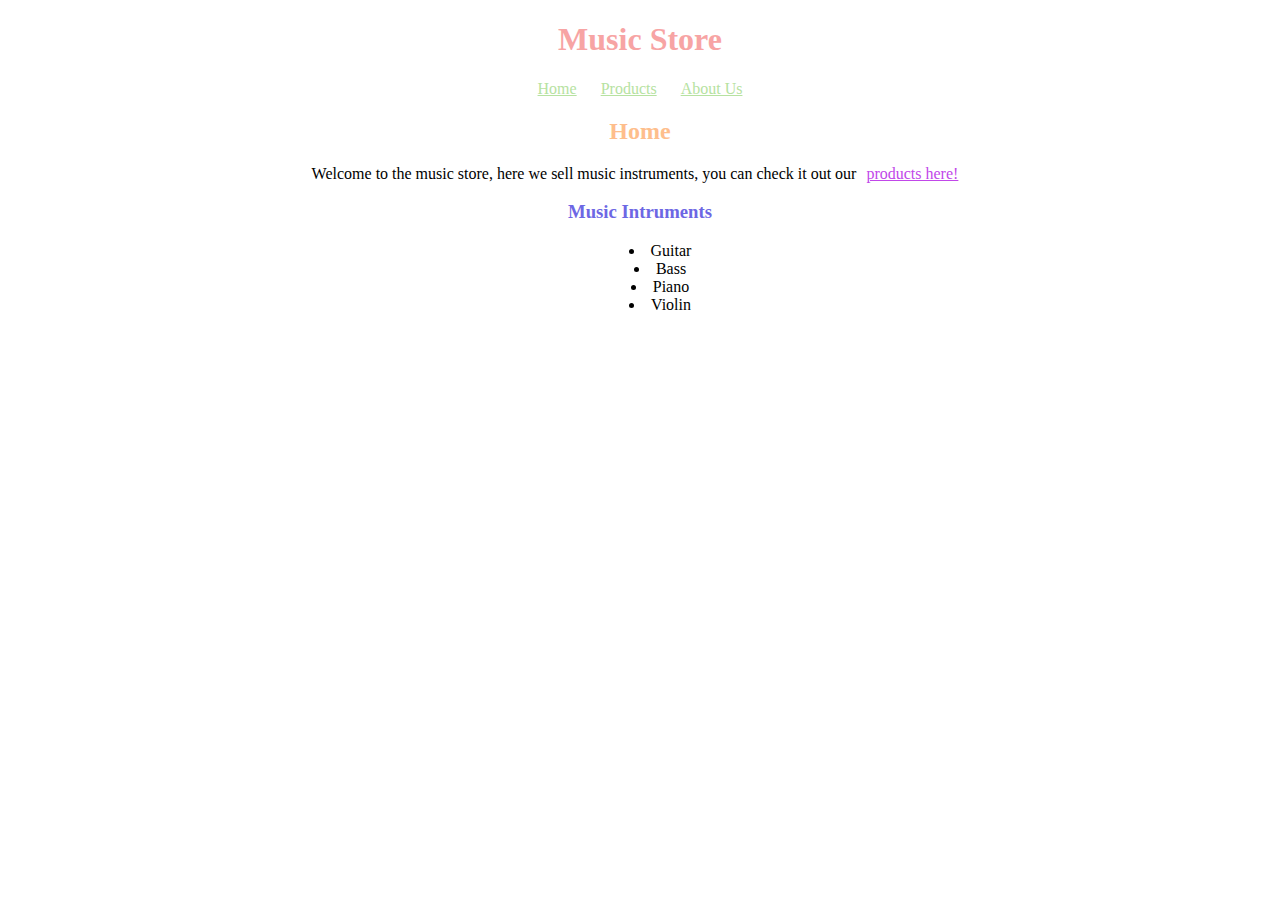
<file: patikaFrontend/Studies/cssOdev1/index.html>
<!DOCTYPE html>
<html lang="en">
<head>
    <meta charset="UTF-8">
    <meta http-equiv="X-UA-Compatible" content="IE=edge">
    <meta name="viewport" content="width=device-width, initial-scale=1.0">
    <title>Music Store | Home</title>
    <link rel="stylesheet" href="still.css"/>
</head>
<body>

    <h1>Music Store</h1>
    <nav >
        <a href="index.html">Home</a>
        <a href="products.html">Products</a>
        <a href="about-us.html">About Us</a>
    </nav>
    <section>
        <h2>Home</h2>
        <p> Welcome to the music store, here we sell music instruments, you can check it out our<a href="products.html" style="color:#C147E9">products here!</a> 
        </p>
        <h3 class="color" >Music Intruments</h3>
        <ul>
            <li>Guitar</li>
            <li>Bass</li>
            <li>Piano</li>
            <li>Violin</li>
        </ul>
    </section>
</body>
</html>
</file>
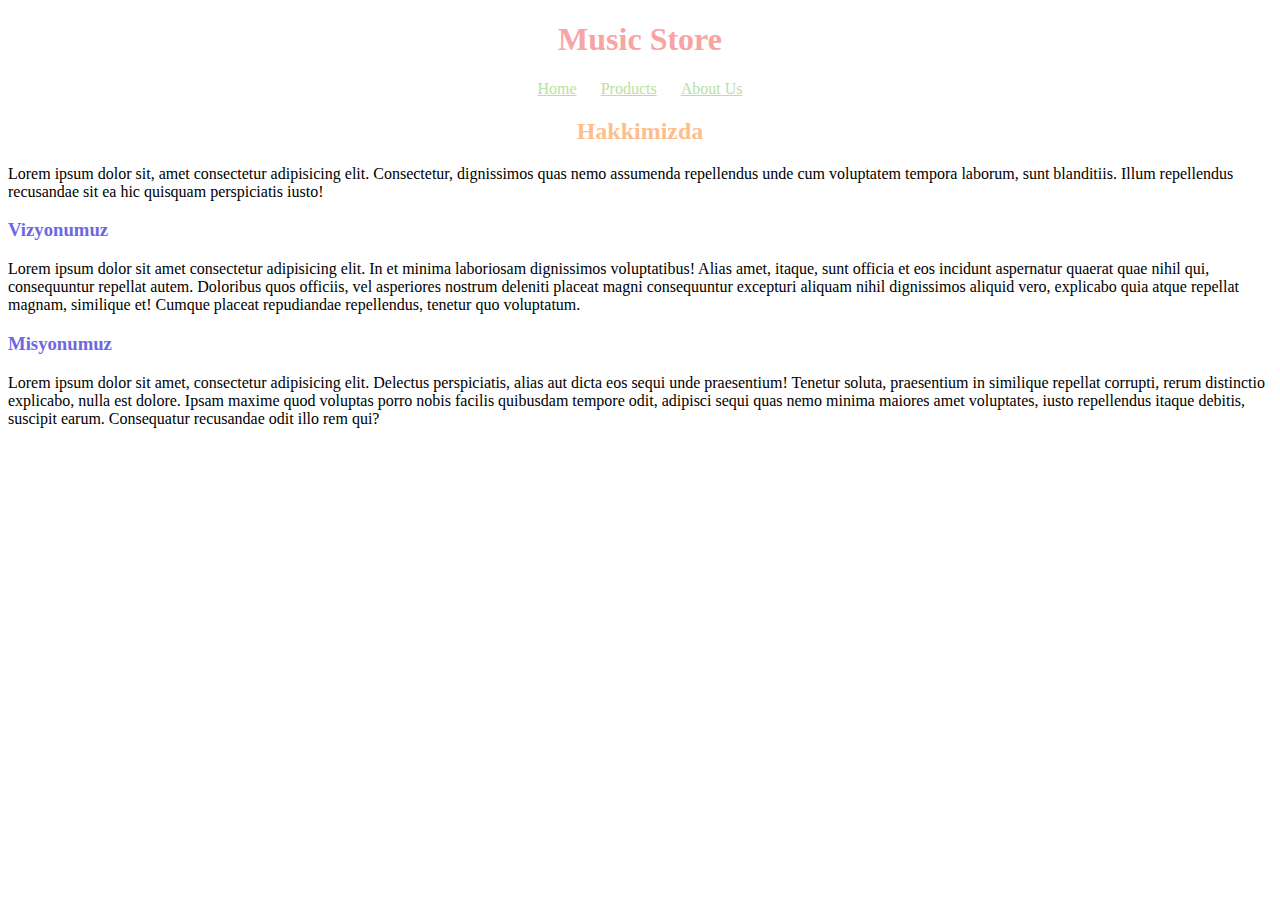
<file: patikaFrontend/Studies/cssOdev1/about-us.html>
<!DOCTYPE html>
<html lang="en">
<head>
    <meta charset="UTF-8">
    <meta http-equiv="X-UA-Compatible" content="IE=edge">
    <meta name="viewport" content="width=device-width, initial-scale=1.0">
    <title>Music Store | About Us</title>
    <link rel="stylesheet" href="still.css"/>
    <style>
        .p{
            text-align:left
           
        }
  </style>
</head>

<body>
    
    <h1>Music Store</h1>
    <nav>
        <a href="index.html">Home</a>
        <a href="products.html">Products</a>
        <a href="about-us.html">About Us</a>
    </nav>
    <section>
        <h2>Hakkimizda</h2>
        <p class="p"><span>Lorem ipsum dolor sit, amet consectetur adipisicing elit. Consectetur, dignissimos quas nemo assumenda repellendus unde cum voluptatem tempora laborum, sunt blanditiis. Illum repellendus recusandae sit ea hic quisquam perspiciatis iusto!</span></p>
        <h3 class="p color" >Vizyonumuz</h3>
        <p class="p">Lorem ipsum dolor sit amet consectetur adipisicing elit. In et minima laboriosam dignissimos voluptatibus! Alias amet, itaque, sunt officia et eos incidunt aspernatur quaerat quae nihil qui, consequuntur repellat autem.
        Doloribus quos officiis, vel asperiores nostrum deleniti placeat magni consequuntur excepturi aliquam nihil dignissimos aliquid vero, explicabo quia atque repellat magnam, similique et! Cumque placeat repudiandae repellendus, tenetur quo voluptatum.</p>
        <h3 class="p color" >Misyonumuz</h3>
        <p class="p">Lorem ipsum dolor sit amet, consectetur adipisicing elit. Delectus perspiciatis, alias aut dicta eos sequi unde praesentium! Tenetur soluta, praesentium in similique repellat corrupti, rerum distinctio explicabo, nulla est dolore.
        Ipsam maxime quod voluptas porro nobis facilis quibusdam tempore odit, adipisci sequi quas nemo minima maiores amet voluptates, iusto repellendus itaque debitis, suscipit earum. Consequatur recusandae odit illo rem qui?</p>
    
    </section>
</body>
</html>
</file>
<file: patikaFrontend/Studies/cssOdev1/still.css>
h1{
    color:#F7A4A4;

}
a{
    color: #B6E2A1;
    margin: 10px;
}
body{
    text-align:center;
}
 
 h2{
    color:#FEBE8C;
 }
 ul{
    list-style-position: inside
 }
 ol{
    list-style-position: inside
 }
 .color{
    color:#6D67E4 ;
    

 }
</file>
